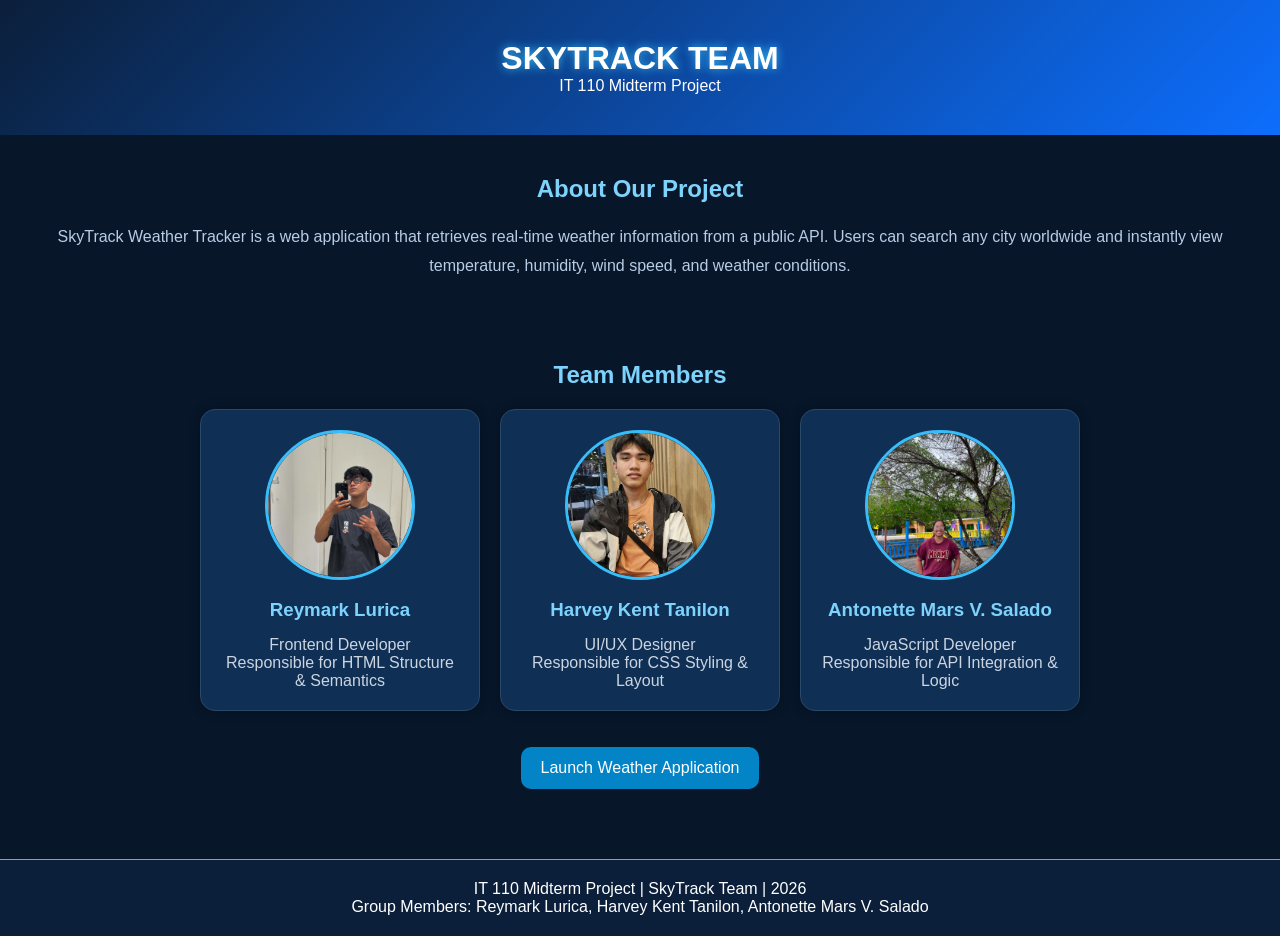
<file: index.html>
<!DOCTYPE html>
<html lang="en">
<head>
    <meta charset="UTF-8">
    <meta name="viewport" content="width=device-width, initial-scale=1.0">
    <title>SkyTrack Team Portfolio</title>
    <link rel="stylesheet" href="styles.css">
</head>
<body>


<header>
    
    <h1>SKYTRACK TEAM</h1>
    <p>IT 110 Midterm Project</p>
</header>

<section class="about">
    <h2>About Our Project</h2>
    <p>
        SkyTrack Weather Tracker is a web application that retrieves
        real-time weather information from a public API. Users can
        search any city worldwide and instantly view temperature,
        humidity, wind speed, and weather conditions.
    </p>
</section>

<section class="team">
    <h2>Team Members</h2>

    <div class="members">

        <div class="card">
            <img src="images/member1.jpg">
            <h3>Reymark Lurica</h3>
            <p>Frontend Developer</p>
            <p>Responsible for HTML Structure & Semantics</p>
        </div>

        <div class="card">
            <img src="images/member2.jpg">
            <h3>Harvey Kent Tanilon</h3>
            <p>UI/UX Designer</p>
            <p>Responsible for CSS Styling & Layout</p>
        </div>

        <div class="card">
            <img src="images/member3.jpg">
            <h3>Antonette Mars V. Salado</h3>
            <p>JavaScript Developer</p>
            <p>Responsible for API Integration & Logic</p>
        </div>

    </div>

    <br><br>

    <a href="app.html" class="btn">
        Launch Weather Application
    </a>
</section>

<footer>
    <p>IT 110 Midterm Project | SkyTrack Team | 2026</p>
    <p>Group Members: Reymark Lurica, Harvey Kent Tanilon, Antonette Mars V. Salado</p>
</footer>

</body>
</html>
</file>
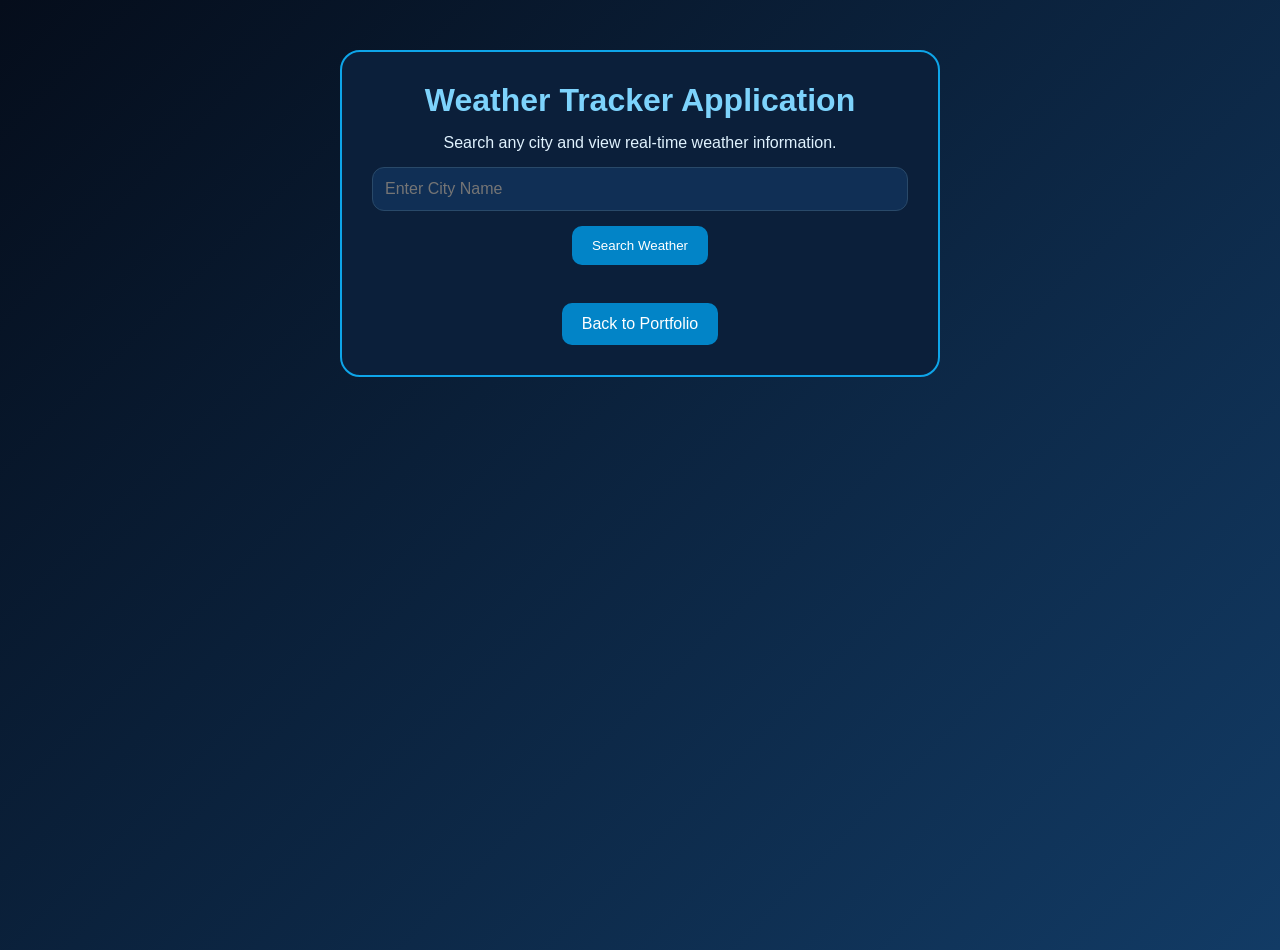
<file: app.html>
<!DOCTYPE html>
<html lang="en">
<head>
    <meta charset="UTF-8">
    <meta name="viewport" content="width=device-width, initial-scale=1.0">
    <title>Weather Tracker</title>
    <link rel="stylesheet" href="styles.css">
</head>
<body class="app-body">

<div class="container">

    <h1>Weather Tracker Application</h1>

    <p>Search any city and view real-time weather information.</p>

    <input type="text"
           id="city"
           placeholder="Enter City Name">

    <button onclick="getWeather()" id="btn-w">
        Search Weather
    </button>

    <div id="result"></div>

    <br>

    <a href="index.html" class="btn">
        Back to Portfolio
    </a>

</div>

<script src="script.js"></script>

</body>
</html>
</file>
<file: styles.css>
* {
    margin: 0;
    padding: 0;
    box-sizing: border-box;
    font-family: Arial, sans-serif;
}

body {
    background: #071629;
    color: #e0f2fe;
}

.app-body {
    min-height: 100vh;
    background: linear-gradient(135deg, #050d1b, #123b65);
}

/* Header */
header {
    background: linear-gradient(135deg, #0b1f3a, #0d6efd);
    color: white;
    text-align: center;
    padding: 40px 20px;
}

header h1 {
    text-shadow: 0 0 10px #38bdf8;
}

/* About and Team */
.about,
.team {
    padding: 40px 20px;
    text-align: center;
}

.about h2,
.team h2 {
    color: #7dd3fc;
    margin-bottom: 20px;
}

.about p {
    color: #b8cce5;
    line-height: 1.8;
}

.members {
    display: flex;
    justify-content: center;
    flex-wrap: wrap;
    gap: 20px;
}

/* Team cards */
.card {
    width: 280px;
    background: #102f55;
    padding: 20px;
    border: 1px solid #294969;
    border-radius: 15px;
    text-align: center;
    box-shadow: 0 0 10px #06111f;
    transition: 0.3s;
}

.card:hover {
    transform: translateY(-5px);
    border-color: #38bdf8;
    box-shadow: 0 0 20px #075985;
}

.card h3 {
    color: #7dd3fc;
    margin: 15px 0;
}

.card p {
    color: #cbd5e1;
}

.card img {
    width: 150px;
    height: 150px;
    border-radius: 50%;
    object-fit: cover;
    border: 3px solid #38bdf8;
}

/* Links */
.btn {
    display: inline-block;
    background: #0284c7;
    color: white;
    text-decoration: none;
    padding: 12px 20px;
    border-radius: 10px;
    transition: 0.3s;
}

.btn:hover {
    background: #2563eb;
    transform: translateY(-3px);
}

/* Main container */
.container {
    width: 90%;
    max-width: 600px;
    margin: 50px auto;
    padding: 30px;
    text-align: center;
    background: #0b1f3a;
    border: 2px solid #0ea5e9;
    border-radius: 20px;
    animation: glowing 3s infinite;
}

@keyframes glowing {
    0%, 100% {
        box-shadow: 0 0 10px #0ea5e9;
    }

    50% {
        box-shadow: 0 0 25px #38bdf8;
    }
}

.container h1,
.container h2 {
    color: #7dd3fc;
    margin-bottom: 15px;
}

/* Input */
input {
    width: 100%;
    padding: 12px;
    margin: 15px 0;
    border: 1px solid #294969;
    border-radius: 12px;
    background: #102f55;
    color: white;
    font-size: 16px;
}

input:focus {
    outline: 2px solid #38bdf8;
}

/* Buttons */
button {
    background: #0284c7;
    color: white;
    border: none;
    padding: 12px 20px;
    cursor: pointer;
    border-radius: 10px;
    transition: 0.3s;
}

button:hover {
    background: #2563eb;
    box-shadow: 0 0 12px #0ea5e9;
    transform: translateY(-2px);
}

/* Weather result */
.weather-card {
    margin-top: 20px;
    padding: 20px;
    background: linear-gradient(135deg, #0b1f3a, #102f55);
    border: 1px solid #38bdf8;
    border-radius: 15px;
    color: #dbeafe;
    transition: 0.3s;
}

.weather-card:hover {
    box-shadow: 0 0 20px #075985;
}

/* Result area */
#result {
    margin-top: 20px;
}

/* Footer */
footer {
    background: #0b1f3a;
    color: white;
    text-align: center;
    padding: 20px;
    margin-top: 30px;
    border-top: 1px solid #38bdf8;
}

/* Mobile design */
@media (max-width: 768px) {
    .members {
        flex-direction: column;
        align-items: center;
    }

    .container {
        width: 95%;
        padding: 20px;
        margin: 30px auto;
    }

    header {
        padding: 30px 15px;
        /*padding: 10px 20px;    
         /* Top/bottom 10px, left/right 20px */
    }
}
</file>
